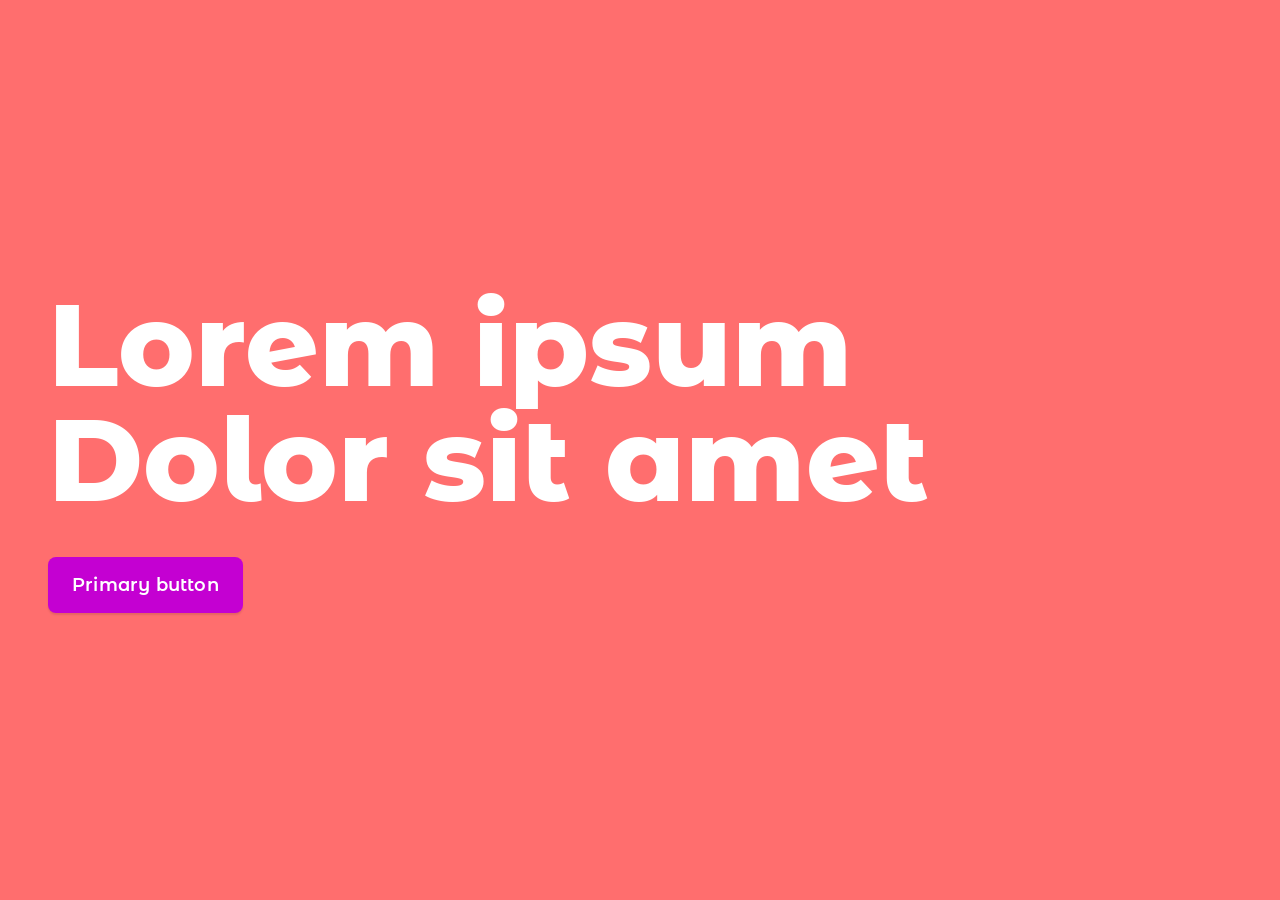
<file: index.html>
<!DOCTYPE html>
<html lang="en">
  <head>
    <meta charset="utf-8" />
    <title>Portfolio</title>
    <meta name="viewport" content="width=device-width, initial-scale=1" />

    <!-- Fonts: Montserrat Alternates 600, 800 -->
    <link href="https://fonts.googleapis.com/css2?family=Montserrat+Alternates:wght@600;800&display=swap" rel="stylesheet" />

    <style>
      /* Reset */
      *, *::before, *::after { box-sizing: border-box; }
      html, body { height: 100%; }
      body { margin: 0; font-family: "Montserrat Alternates", system-ui, -apple-system, Segoe UI, Roboto, "Helvetica Neue", Arial, "Noto Sans", "Apple Color Emoji", "Segoe UI Emoji", "Segoe UI Symbol", "Noto Color Emoji"; }

      /* Canvas */
      .hero {
        min-height: 100svh;
        display: grid;
        place-items: center;
        background: #ff6e6e;
        color: #fff;
        padding: clamp(16px, 4vw, 48px);
      }

      /* Layout */
      .wrap {
        width: min(1200px, 100%);
        display: grid;
        gap: clamp(24px, 4vw, 40px);
        justify-items: start;
      }

      /* Heading block */
      .title {
        line-height: 1;
        margin: 0;
        font-weight: 800;
        letter-spacing: 0;
        font-size: clamp(40px, 9vw, 120px);
      }

      /* Button */
      .btn {
        display: inline-flex;
        align-items: center;
        justify-content: center;
        height: 56px;
        padding: 0 24px;
        border-radius: 8px;
        background: #c400d2;
        color: #fff;
        font-size: 18px;
        font-weight: 600;
        letter-spacing: 0.2px;
        text-decoration: none;
        box-shadow: 0 2px 2px rgba(0,0,0,.1);
        transition: transform .12s ease, filter .12s ease;
        will-change: transform, filter;
      }
      .btn:focus-visible { outline: 3px solid #fff; outline-offset: 2px; }
      .btn:hover { transform: translateY(-1px); filter: brightness(1.05); }
      .btn:active { transform: translateY(0); }

      /* Optional: subtle page fade on load */
      .fade-in { opacity: 0; animation: fade .5s ease forwards; }
      @keyframes fade { to { opacity: 1; } }

      /* Respect reduced motion */
      @media (prefers-reduced-motion: reduce) {
        .btn { transition: none; }
        .fade-in { animation: none; opacity: 1; }
      }
    </style>
  </head>
  <body>
    <main class="hero fade-in" role="main">
      <div class="wrap">
        <h1 class="title">Lorem ipsum<br />Dolor sit amet</h1>

        <!-- Change the href to your projects page or mailto -->
        <a class="btn" href="#projects" aria-label="Go to projects">Primary button</a>
      </div>
    </main>
  </body>
</html>
</file>
